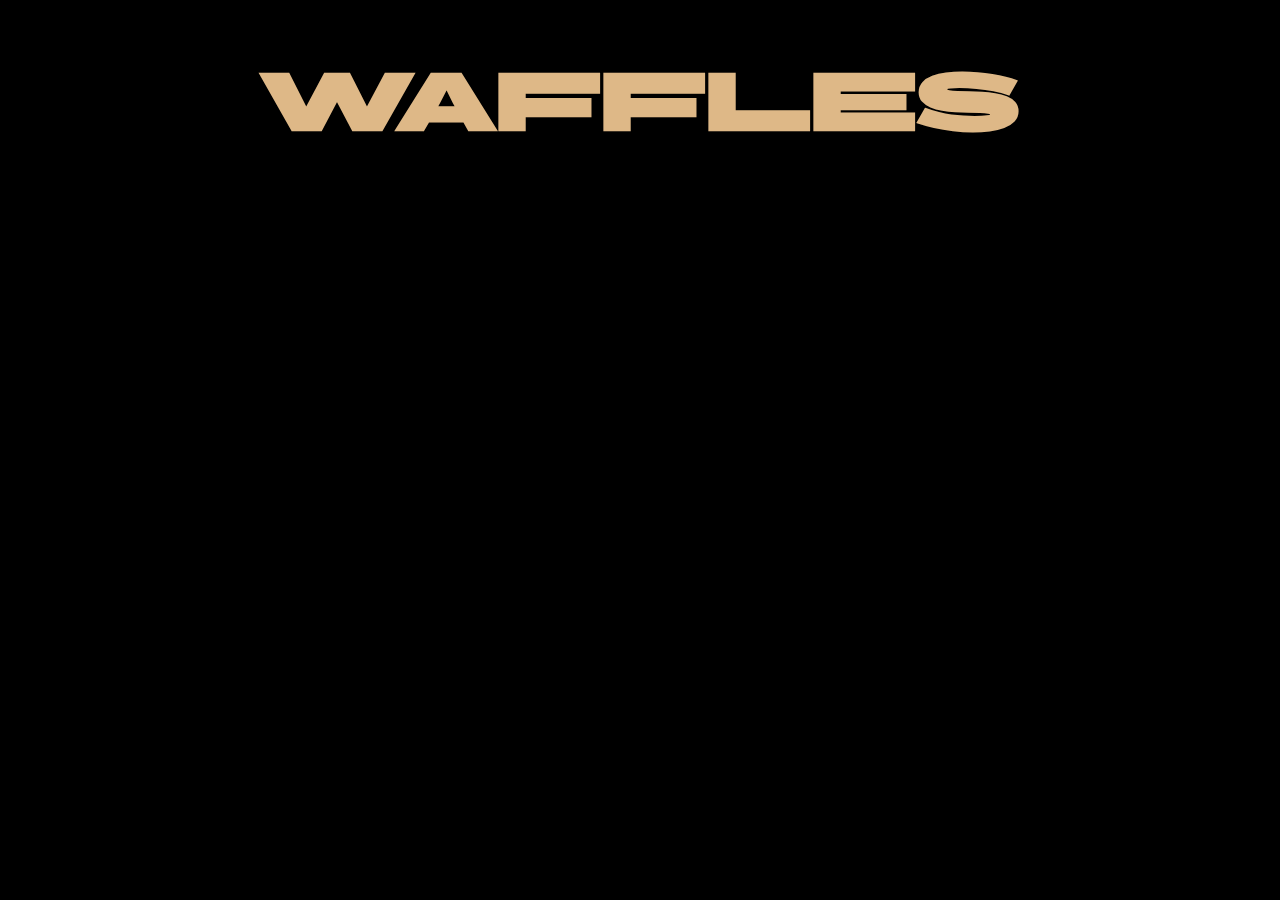
<file: index.html>
<!DOCTYPE html>
<html>
    <head>
    <link rel="preconnect" href="https://fonts.googleapis.com">
    <link rel="preconnect" href="https://fonts.gstatic.com" crossorigin>
    <link href="https://fonts.googleapis.com/css2?family=BBH+Sans+Bartle&family=Special+Gothic+Expanded+One&display=swap" rel="stylesheet">
    <link rel="stylesheet" href="styling.css">
    </head>
    <body style="background-color: black;">
        <h1 style="color:burlywood;font-family:bbh sans bartle;font-size:5em;text-align:center">Waffles</h1>
        <script href="script.js"></script>
    </body>
</html>
</file>
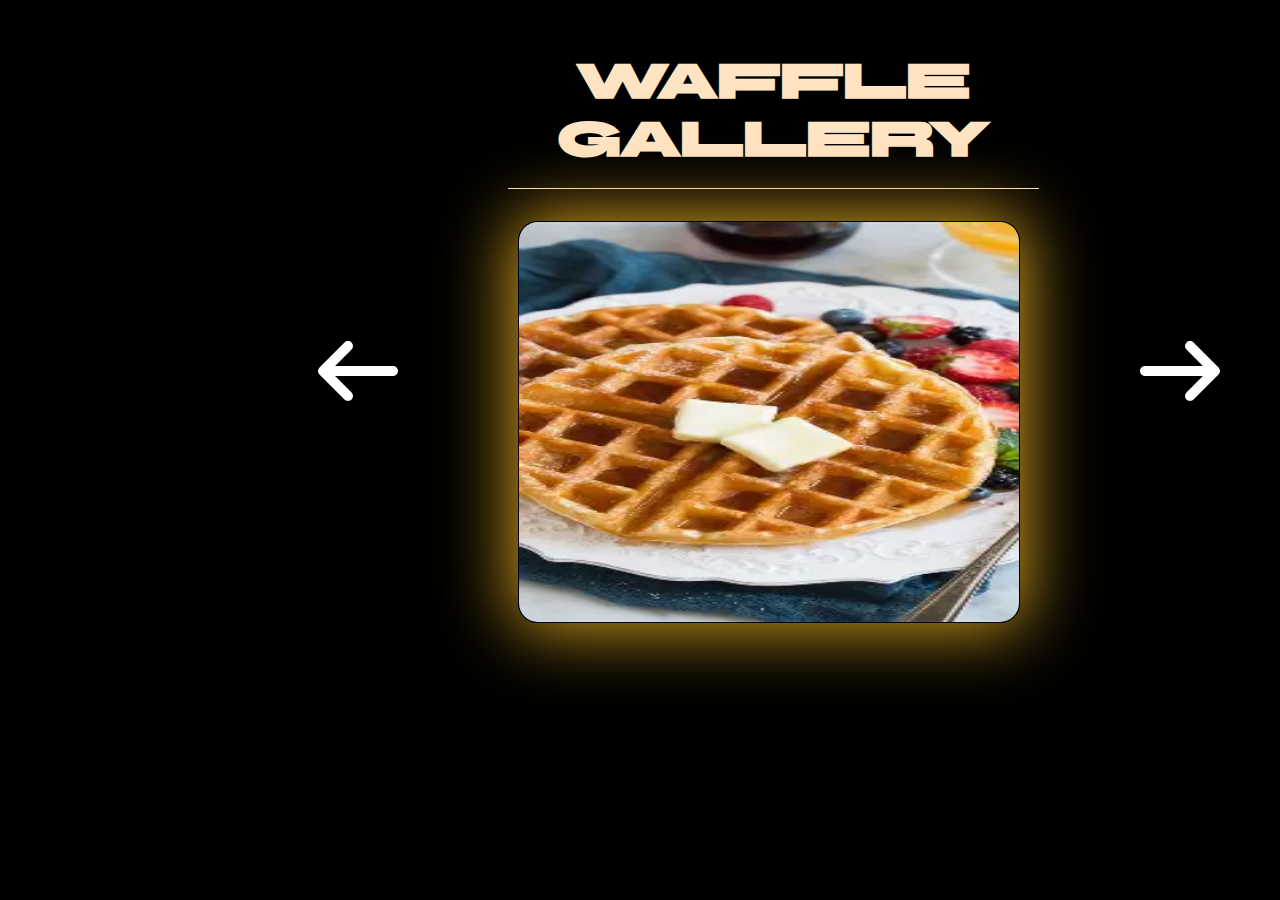
<file: waffleGallery.html>
<!DOCTYPE html>
<html>
<head>
    <link rel="preconnect" href="https://fonts.googleapis.com">
    <link rel="preconnect" href="https://fonts.gstatic.com" crossorigin>
    <link href="https://fonts.googleapis.com/css2?family=BBH+Sans+Bartle&family=Special+Gothic+Expanded+One&display=swap" rel="stylesheet">
    <link rel="stylesheet" href="styling.css">
</head>
<body style="background-color: black;">
    <h1 id= "title2" class="animation" style="font-size:3em;color:bisque; font-family:bbh sans bartle;text-align:center;padding-bottom:20px; padding-top:20px;border-bottom: 1px solid bisque;width:fit-content;padding-left:50px;padding-right:50px;margin-left:500px">Waffle<br>Gallery</h1>
    <div style="display: flex;">
        <svg id="left" xmlns="http://www.w3.org/2000/svg" style="fill:white;height:100px; margin-left:300px;margin-top:100px" viewBox="0 0 640 640"><path d="M73.4 297.4C60.9 309.9 60.9 330.2 73.4 342.7L233.4 502.7C245.9 515.2 266.2 515.2 278.7 502.7C291.2 490.2 291.2 469.9 278.7 457.4L173.3 352L544 352C561.7 352 576 337.7 576 320C576 302.3 561.7 288 544 288L173.3 288L278.7 182.6C291.2 170.1 291.2 149.8 278.7 137.3C266.2 124.8 245.9 124.8 233.4 137.3L73.4 297.3z"/></svg>
        <img id="img" src="images/waffle1.png" style="width: 500px;height:400px; margin:110px;margin-top:0px; border:1px solid black;border-radius:20px;box-shadow: goldenrod 0px 0px 70px 5px;">
        <svg id="right" xmlns="http://www.w3.org/2000/svg" style="fill:white;height:100px;margin-top:100px" viewBox="0 0 640 640"><path d="M566.6 342.6C579.1 330.1 579.1 309.8 566.6 297.3L406.6 137.3C394.1 124.8 373.8 124.8 361.3 137.3C348.8 149.8 348.8 170.1 361.3 182.6L466.7 288L96 288C78.3 288 64 302.3 64 320C64 337.7 78.3 352 96 352L466.7 352L361.3 457.4C348.8 469.9 348.8 490.2 361.3 502.7C373.8 515.2 394.1 515.2 406.6 502.7L566.6 342.7z"/></svg>
    </div>
    <h1 id="desc" style="color:burlywood;font-family:special-gothic-expanded-one; margin-top:-60px; text-align:center"></h1>
    <script src="script.js"></script>
</body>
</html>
</file>
<file: styling.css>
.special-gothic-expanded-one-regular {
    font-family: "Special Gothic Expanded One", sans-serif;
    font-weight: 400;
    font-style: normal;
}
.bbh-sans-bartle-regular {
    font-family: "BBH Sans Bartle", sans-serif;
    font-weight: 400;
    font-style: normal;
}
.list li{
    transition: 0.1s ease-in-out;
}
.list :hover{
    scale: 1.2;
}
</file>
